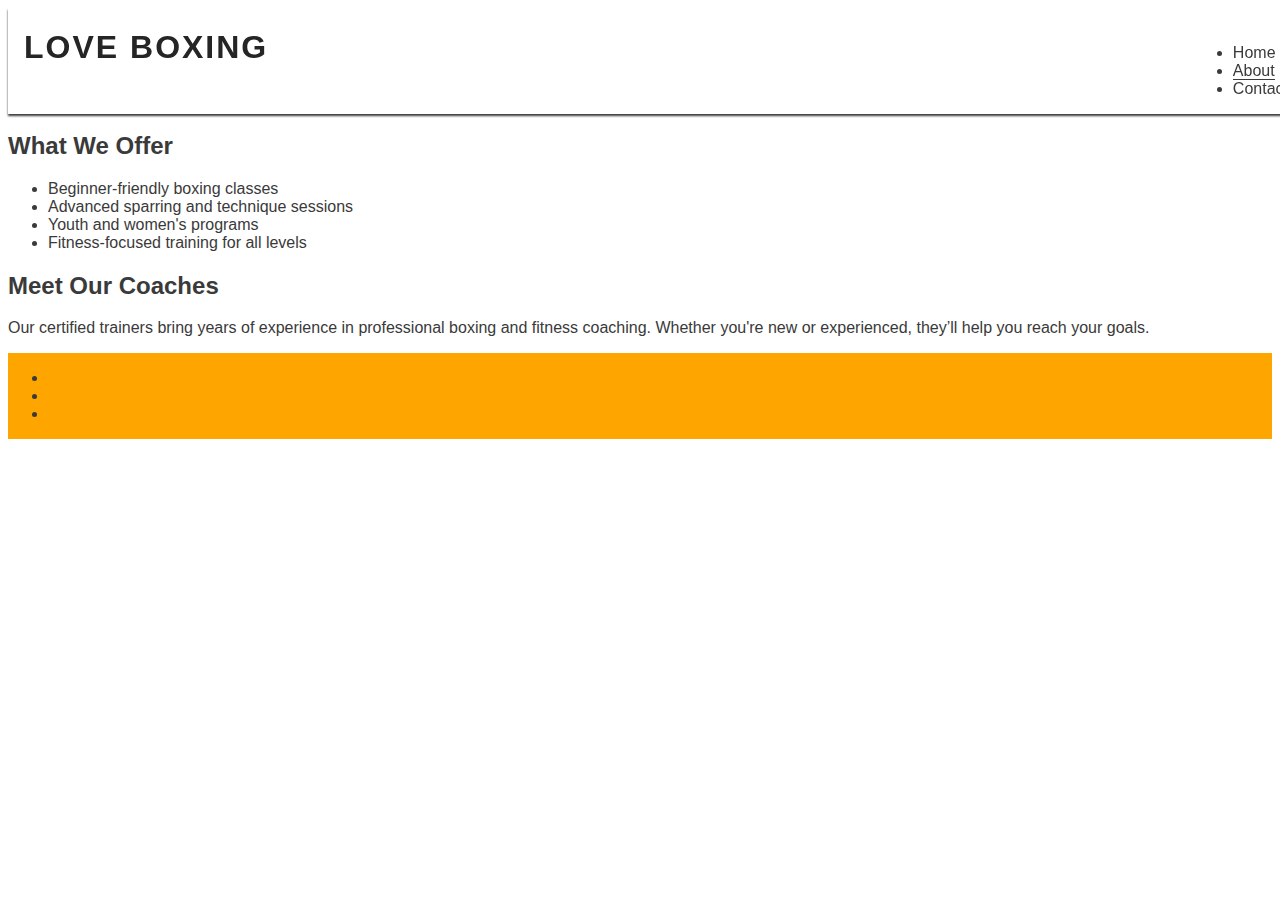
<file: about.html>
<!DOCTYPE html>
<html lang="en">
<head>
    <meta charset="UTF-8">
    <meta name="viewport" content="width=device-width, initial-scale=1.0">
    <title>About | Love Boxing</title>
    <link rel="stylesheet" href="assets/css/style.css">
</head>
<body>
    <header>
        <a href="index.html">
            <h1>Love Boxing</h1>
        </a>
        <nav>
            <ul>
                <li><a href="index.html">Home</a></li>
                <li><a href="about.html" class="active">About</a></li>
                <li><a href="contact.html">Contact</a></li>
            </ul>
        </nav>
    </header>

    <section id="about">
        <h2>Our Story</h2>
        <p>Love Boxing was born from a passion for self-improvement through the discipline of boxing. We believe in training hard, building confidence, and forging strong community bonds in and out of the ring.</p>

        <h2>What We Offer</h2>
        <ul>
            <li>Beginner-friendly boxing classes</li>
            <li>Advanced sparring and technique sessions</li>
            <li>Youth and women's programs</li>
            <li>Fitness-focused training for all levels</li>
        </ul>

        <h2>Meet Our Coaches</h2>
        <p>Our certified trainers bring years of experience in professional boxing and fitness coaching. Whether you're new or experienced, they’ll help you reach your goals.</p>
    </section>

    <footer>
        <ul id="social-networks">
            <li><a href="#"><i class="fab fa-facebook"></i></a></li>
            <li><a href="#"><i class="fab fa-instagram"></i></a></li>
            <li><a href="#"><i class="fab fa-youtube"></i></a></li>
        </ul>
    </footer>
</body>
</html>
</file>
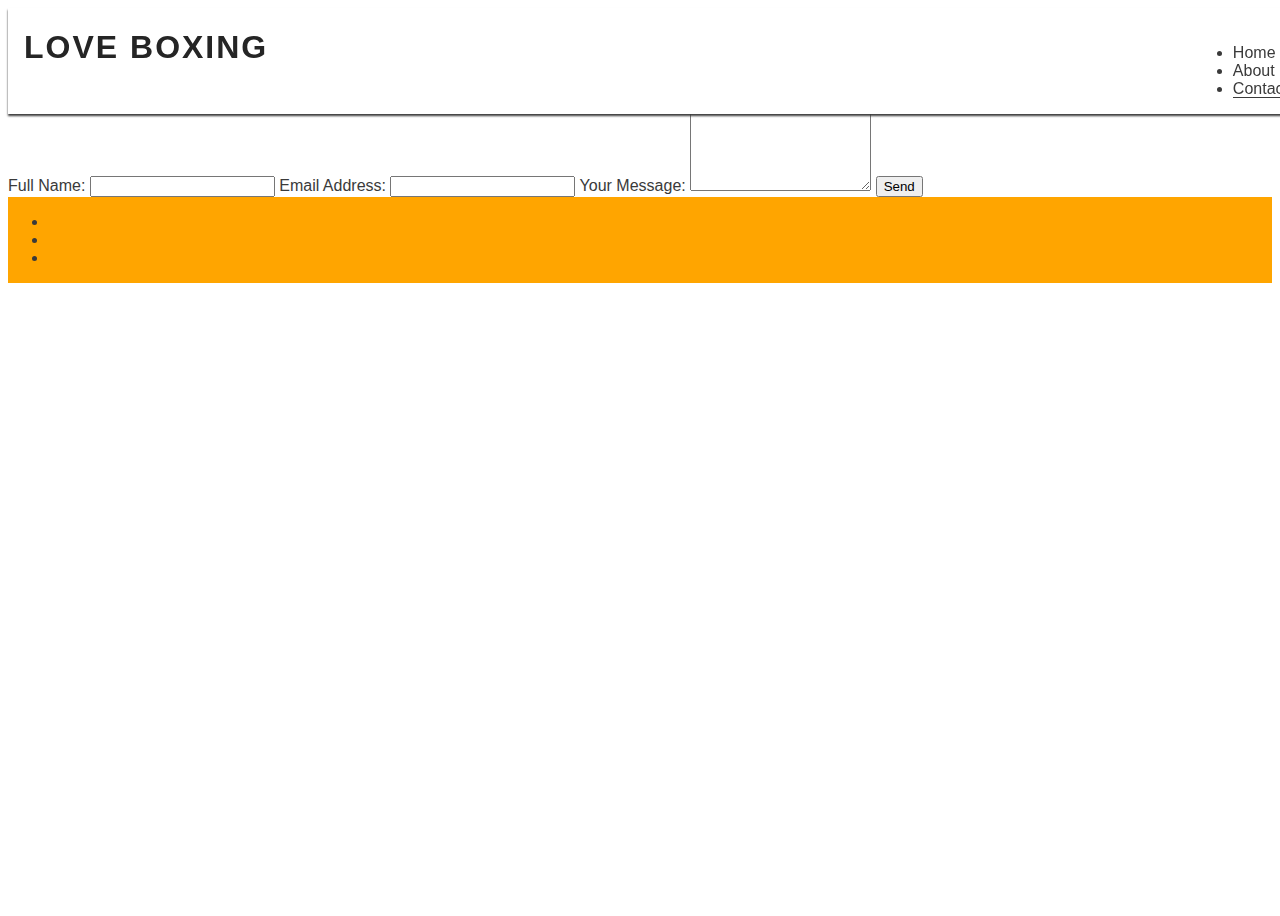
<file: contact.html>
<!DOCTYPE html>
<html lang="en">
<head>
    <meta charset="UTF-8">
    <meta name="viewport" content="width=device-width, initial-scale=1.0">
    <title>Contact | Love Boxing</title>
    <link rel="stylesheet" href="assets/css/style.css">
</head>
<body>
    <header>
        <a href="index.html">
            <h1>Love Boxing</h1>
        </a>
        <nav>
            <ul>
                <li><a href="index.html">Home</a></li>
                <li><a href="about.html">About</a></li>
                <li><a href="contact.html" class="active">Contact</a></li>
            </ul>
        </nav>
    </header>

    <section id="contact">
        <h2>Get in Touch</h2>
        <p>Have questions or ready to start your boxing journey? Send us a message!</p>

        <form action="https://formdump.codeinstitute.net" method="POST">
            <label for="name">Full Name:</label>
            <input type="text" id="name" name="name" required>

            <label for="email">Email Address:</label>
            <input type="email" id="email" name="email" required>

            <label for="message">Your Message:</label>
            <textarea id="message" name="message" rows="5" required></textarea>

            <button type="submit">Send</button>
        </form>
    </section>

    <footer>
        <ul id="social-networks">
            <li><a href="#"><i class="fab fa-facebook"></i></a></li>
            <li><a href="#"><i class="fab fa-instagram"></i></a></li>
            <li><a href="#"><i class="fab fa-youtube"></i></a></li>
        </ul>
    </footer>
</body>
</html>
</file>
<file: assets/css/style.css>
/* Google fonts import */
@import url('https://fonts.googleapis.com/css2?family= Lato:ital,wght@0,100;0,300;0,400;0,700;0,900;1,100;1,300;1,400;1,700;1,900 &family=Oswald:wght@200..700&display=swap')

/* Asterisk wild card selector to override default styles added by the browser */
* {
    padding: 0;
    margin: 0;
    box-sizing: border-box;
}

/* General styles */
body {
    min-height: 100vh;
    display: flex;
    flex-direction:column;
    /* General project styles */
    color: #3a3a3a; ;
    font-family: 'lato', sans-serif;

}

/* Header */
header {
    background-color: #ffffff;
    padding: 0 1rem;
    position: fixed;
    z-index: 99;
    width: 100%;
    box-shadow: 0 2px 2px #3a3a3a;
    display: flex;
    justify-content: space-between;
    align-items: baseline;
}

header a {
    text-decoration: none;
    color: inherit;
}

h1 {
    font-family: 'oswald', sans-serif;
    text-transform: uppercase;
    letter-spacing: 2px;
    color: #252525;
}

#menu {
    font-size: 110%;
    letter-spacing: 4px;
    list-style-type: none;
}

#menu > li {
    margin-bottom: 1em;
}

.active {
    border-bottom: 1px solid #3a3a3a;
}

/* main content */
main {
    background-color: lightblue;
    /* Make main element take up surplus space to push footer */
    flex: 1 0 auto;
    margin-top: 47px;
}

/* Navbar styles with dropdown toggle */
nav {
    position: absolute;
    background-color: #ffffff;
    width: 100%;
    left: 0;
    padding: 0 1 rem;
    box-shadow: 0 2px 2px #3a3a3a;
    display: none;
    top: 100%;
}

/* Nav toggle */
#nav-toggle:checked~nav {
    display: block;
}

#nav-toggle {
    display: none;
}


.nav-toggle-label {
    font-size: 2rem;
}


/* footer */
footer {
    background-color: orange;
}

/* Media query: tablets and larger (768px and up) */
@media screen and (min-width: 768px) {
    /* Header */
    nav {
        display: block;
        position: relative;
        box-shadow: none;
        width: fit-content;
        padding-right: 1rem;
    }
    
    menu {
        display: flex;
    }

    #menu > li {
        padding-left: 1rem;
    }

    .nav-toggle-label {
        display: none;
    }

    #logo {
        font-size: 280%;
        line-height: 75px;
        margin: 0 0.5rem;
    }

    /* main content */
    main {
        /* Push main content down to accomodate larger screen */
        margin-top: 79px;
    }

    /* Large devices (992px and up) */
    @media screen and (min-width: 992px) {
        #menu a:hover {
            border-bottom: 1px solid #3a3a3a;
        }
    }
}
</file>
